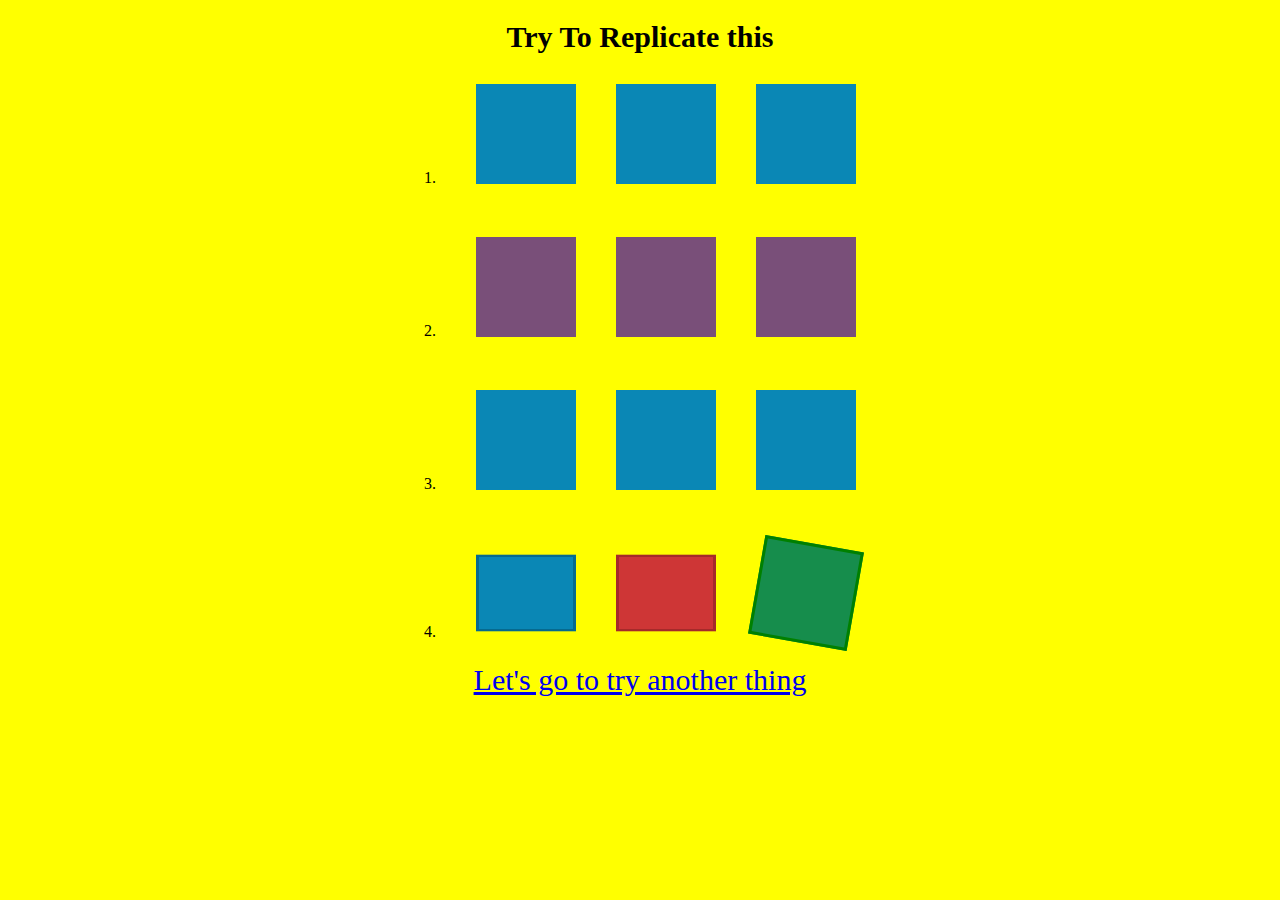
<file: index.html>
<!DOCTYPE html>
<html lang="en">
<head>
    <meta charset="UTF-8">
    <meta http-equiv="X-UA-Compatible" content="IE=edge">
    <meta name="viewport" content="width=device-width, initial-scale=1.0">
    <title>Document</title>
    <link rel="stylesheet" href="style.css">
</head>
<body >
    <h1>Try To Replicate this</h1>
    <div class="parents">
        <div class="rows1">1.</div>
        <div class="row1"></div>
        <div class="row1"></div>
        <div class="row1"></div>
    </div>
    <div class="parents">
        <div class="rows2">2.</div>
        <div class="row2"></div>
        <div class="row2"></div>
        <div class="row2"></div>
    </div>


    <div class="parents">
        <div class="rows3">3.</div>
        <div class="row3"></div>
        <div class="row3"></div>
        <div class="row3"></div>
    </div>
    <div class="parents">
        <div class="rows4">4.</div>
        <div class="row4 box1"></div>
        <div class="row4 box2"></div>
        <div class="row4 box3"></div>
    </div>
    <div class="anchor">
        <a href="index2.html">Let's go to try another thing</a>
    </div>
</body>
</html>
</file>
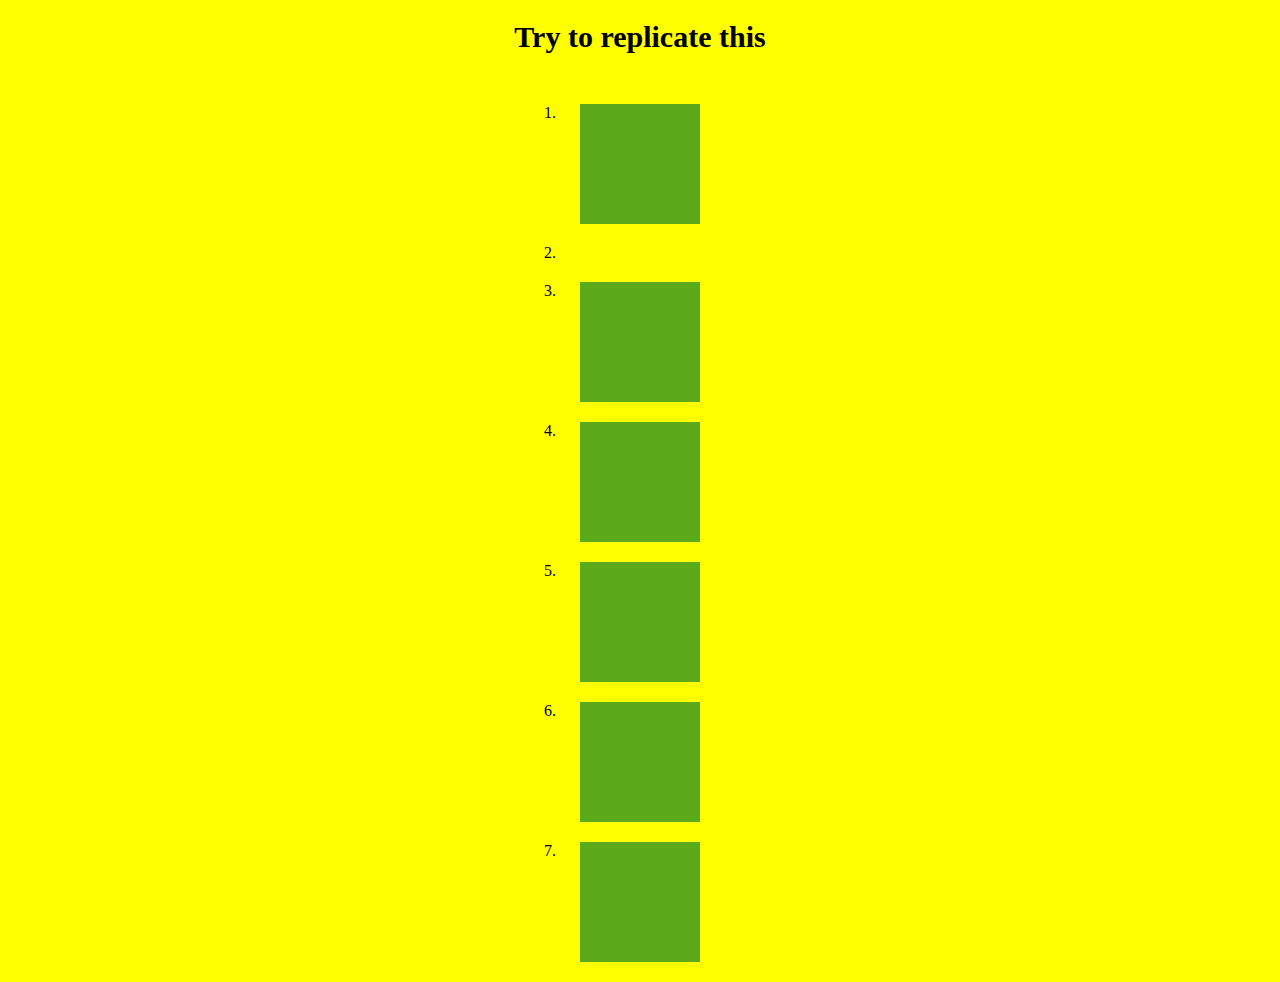
<file: index2.html>
<!DOCTYPE html>
<html lang="en">

<head>
    <meta charset="UTF-8">
    <meta http-equiv="X-UA-Compatible" content="IE=edge">
    <meta name="viewport" content="width=device-width, initial-scale=1.0">
    <title>Document</title>
    <link rel="stylesheet" href="style.css">
</head>

<body>
    <h1>Try to replicate this</h1>
    <div class="parents1">
        <ol>
            <li>
                <div class="child1"></div>
            </li>
            <li>
                <div class="child2"></div>
            </li>
            <li>
                <div class="child1"></div>
            </li>
            <li>
                <div class="child1"></div>
            </li>
            <li>
                <div class="child1"></div>
            </li>
            <li>
                <div class="child1"></div>
            </li>
            <li>
                <div class="child1"></div>
            </li>
        </ol>
    </div>
</body>

</html>
</file>
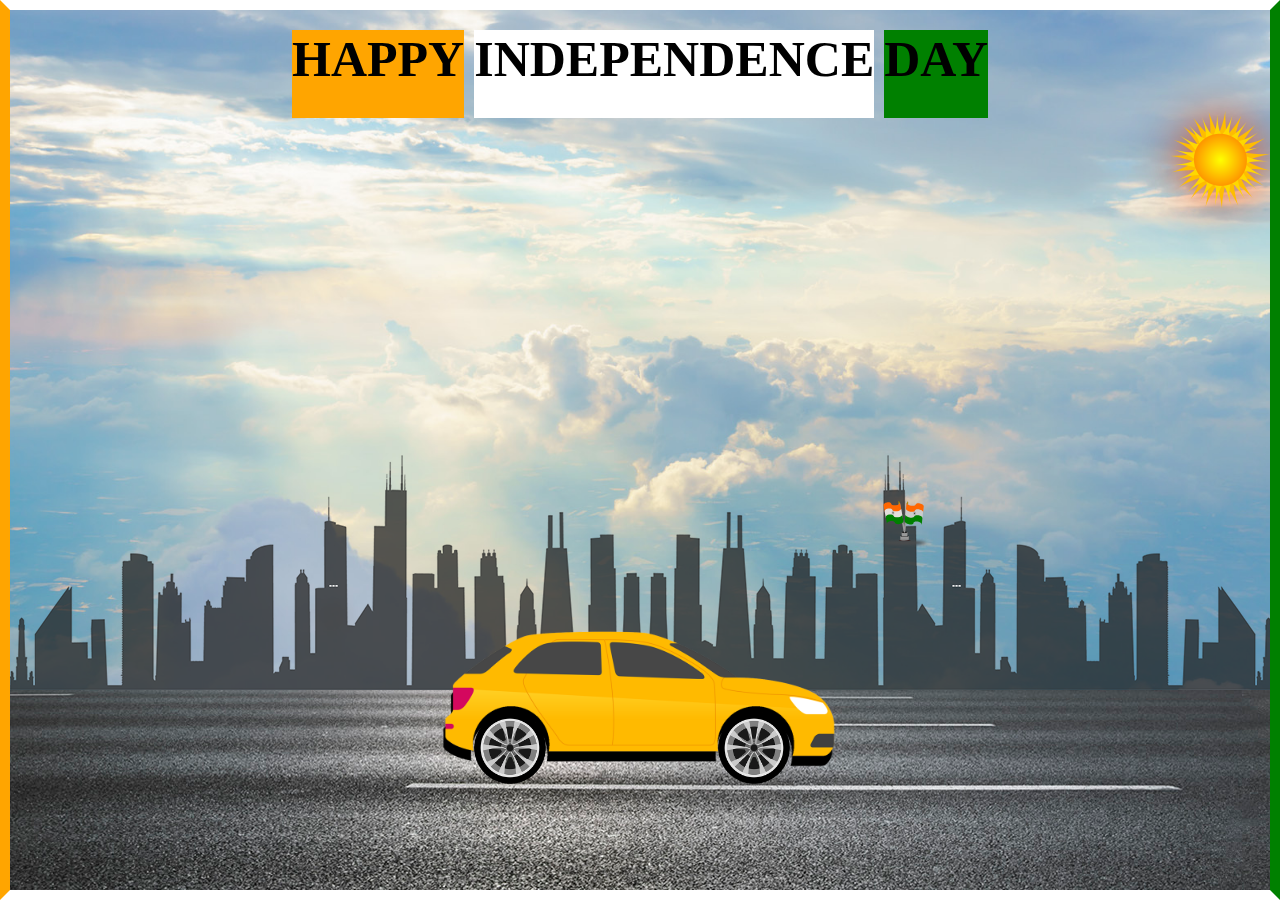
<file: index3.html>
<!DOCTYPE html>
<html lang="en">

<head>
    <meta charset="UTF-8">
    <meta http-equiv="X-UA-Compatible" content="IE=edge">
    <meta name="viewport" content="width=device-width, initial-scale=1.0">
    <link rel="stylesheet" href="style.css">
    <title>Document</title>
</head>

<body>

    <body>
        <div class="main">

            <div class="heading">
                <h1 class="happy">HAPPY</h1>
                <h1 class="ind">INDEPENDENCE</h1>
                <h1 class="day">DAY</h1>
            </div>

            <div class="sun">
                <img src="sun.png" alt="">
            </div>

            <div class="road"></div>

            <div class="city"></div>
            <div class="flag">
                <img src="Tiranga1.svg" alt="" width="50px" height="50px">
            </div>

            <div class="car">
                <img src="car.png" alt="car image">
            </div>

            <div class="wheel">
                <img src="wheel.png" alt="" class="back-wheel">
                <img src="wheel.png" alt="" class="front-wheel">

            </div>
        </div>
    </body>

</html>
</body>

</html>
</file>
<file: style.css>
* {
  margin: 0%;
  padding: 0%;
  box-sizing: border-box;
}
body {
  background-color: yellow;
}

h1 {
  font-size: 30px;
  color: black;
  text-align: center;
  margin-top: 20px;
  padding-bottom: 30px;
}
.parents {
  display: flex;
  flex-direction: row;
  justify-content: center;
  gap: 40px;
}

/*-----row 1-----*/
.row1 {
  height: 100px;
  width: 100px;
  background-color: rgb(10, 135, 181);
  animation: sample 2s infinite alternate;
}
@keyframes sample {
  0% {
    transform: skew(30deg);
  }
  100% {
    transform: skew(-30deg);
  }
}

.rows1 {
  padding-top: 85px;
}

/*-----row2-----*/

.row2 {
  height: 100px;
  width: 100px;
  margin-top: 50px;
  background-color: rgb(121, 79, 121);
  animation: sample2 2s infinite alternate;
}
@keyframes sample2 {
  0% {
    transform: skewy(30deg);
  }
  100% {
    transform: skewy(-30deg);
  }
}

.rows2 {
  padding-top: 135px;
}

/*----- row 3-----*/
.rows3 {
  padding-top: 135px;
}
.row3 {
  margin-top: 50px;
  height: 100px;
  width: 100px;
  background-color: rgb(10, 135, 181);
  animation: sample3 2s infinite normal;
}
@keyframes sample3 {
  100% {
    transform: rotate(360deg);
  }
}

/*-----row 4------ */
.rows4 {
  padding-top: 130px;
}
.row4 {
  margin-top: 50px;
  height: 100px;
  width: 100px;
}
.box1 {
  background-color: rgb(10, 135, 181);
  border: 3px solid rgb(6, 106, 143);
  animation: one 2s infinite alternate;
  transform: rotateX(40deg);
}
@keyframes one {
  0% {
    transform: rotateX(0);
  }
  100% {
    transform: rotateX(40deg);
  }
}
.box2 {
  background-color: rgb(206, 54, 54);
  border: 3px solid brown;
  animation: two 2s infinite alternate;
  transform: rotateX(40deg);
}
@keyframes two {
  0% {
    transform: rotatey(0);
  }
  100% {
    transform: rotatey(50deg);
  }
}
.box3 {
  background-color: rgb(22, 141, 76);
  border: 3px solid green;
  animation: third 2s infinite alternate;
  transform: rotatez(100deg);
}
@keyframes third {
  0% {
    transform: rotatez(0);
  }
  100% {
    transform: rotatez(100deg);
  }
}
.anchor {
  font-size: 30px;
  text-align: center;
  margin-top: 20px;
}

/*-----index2----*/

.parents1 {
  display: flex;
  flex-direction: column;
  align-items: center;
}
.child1 {
  height: 120px;
  width: 120px;
  background-color: rgb(92, 170, 25);
  margin: 20px;
  transition: 3s ease;
}

/*------ index 3------*/
.main {
  height: 100vh;
  width: 100%;
  background-image: url("sky.jpg");
  background-position: center;
  background-size: cover;
  overflow-x: hidden;
  position: relative;
  border: 10px solid;
  border-color: white green white orange;
}

.road {
  background-image: url("road.jpg");
  height: 200px;
  width: 1000%;
  position: absolute;
  left: 0;
  bottom: 0;
  right: 0;
  z-index: 1;
  background-repeat: repeat-x;
  animation: roads 5s linear infinite;
}

@keyframes roads {
  100% {
    transform: translateX(-3500px);
  }
}

.city {
  height: 250px;
  width: 1000%;
  background: url("city.png");
  position: absolute;
  bottom: 200px;
  left: 0;
  right: 0;
  background-repeat: repeat-x;
  animation: city 20s linear infinite;
}
@keyframes city {
  100% {
    transform: translateX(-2000px);
  }
}
.flag {
  position: absolute;
  left: 870px;
  top: 490px;
  animation: flag 0.5s linear infinite alternate;
}
@keyframes flag {
  100% {
    transform: translateY(4px);
  }
}

.car {
  width: 400px;
  position: absolute;
  bottom: 100px;
  left: 50%;
  transform: translateX(-50%);
  z-index: 2;
  filter: drop-shadow(-2px 10px black);
}
.car img {
  width: 100%;
  animation: carjump 0.5s linear infinite alternate;
}
@keyframes carjump {
  100% {
    transform: translateY(4px);
  }
}

.wheel {
  position: absolute;
  bottom: 178px;
  left: 50%;
  transform: translateX(-50%);
  z-index: 2;
}
.wheel img {
  width: 72px;
  height: 72px;
  animation: moves 1s linear infinite;
}
.back-wheel {
  position: absolute;
  left: -166px;
}
.front-wheel {
  position: absolute;
  left: 78px;
}
@keyframes moves {
  100% {
    transform: rotate(360deg);
  }
}

.heading {
  display: flex;
  justify-content: center;
  column-gap: 10px;
}
.heading h1 {
  font-size: 50px;
}
.happy {
  background-color: orange;
}
.ind {
  background-color: white;
}
.day {
  background-color: green;
}

.sun {
  width: 100px;
  position: absolute;
  right: 0;
  top: 100px;
  animation: sunmove 250s linear infinite;
  filter: drop-shadow(0 0 25px orangered);
}

.sun img {
  width: 100%;
}
@keyframes sunmove {
  from {
    transform: translateX(0);
  }
  to {
    transform: translateX(-1450px);
  }
}
</file>
